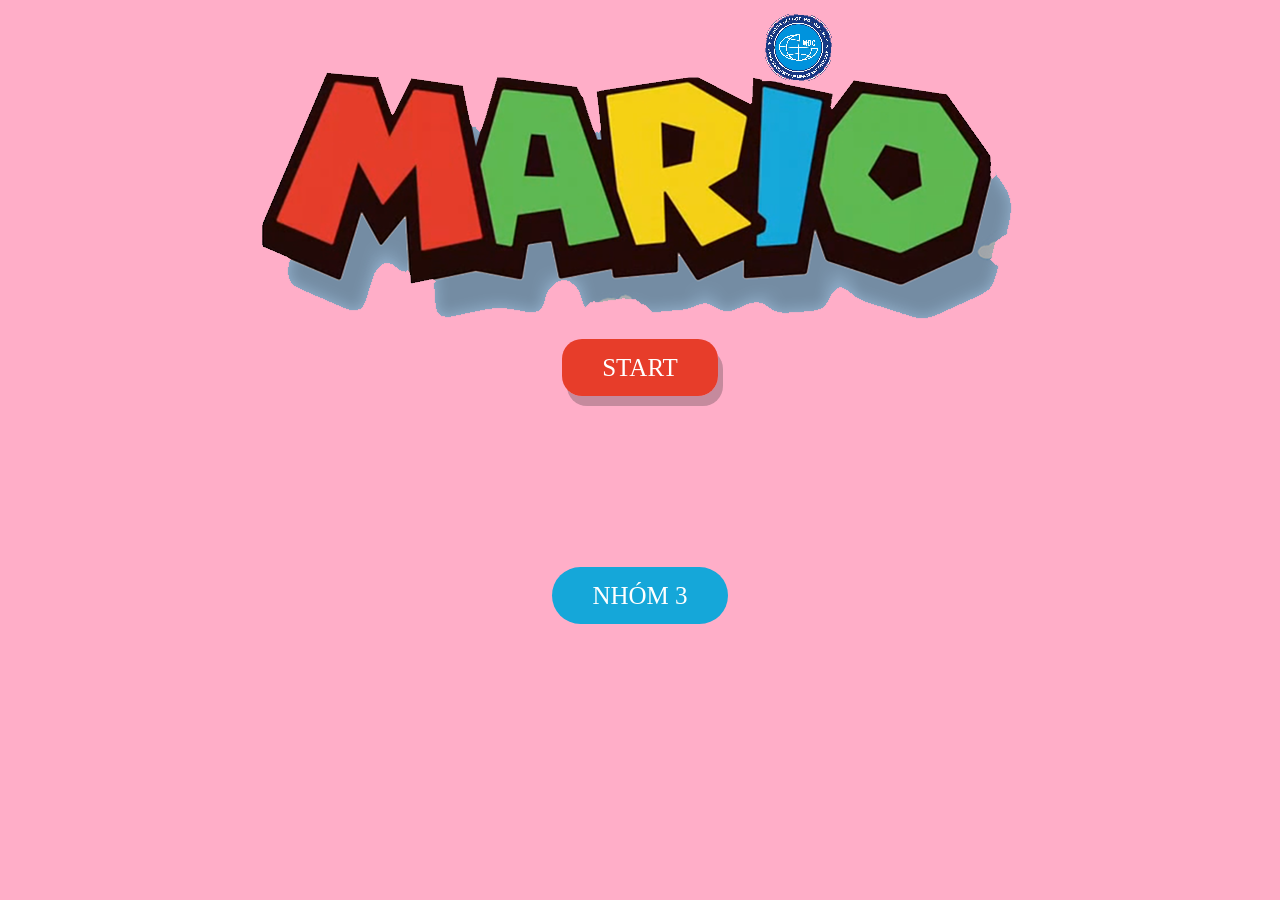
<file: stat.html>
<!doctype html>
<!Nhóm 3>
<!PHÍ VĂN KIÊN>
<!ĐỖ VĂN HUÂN>
<!PHẠM VĂN LONG>
<!NGUYỄN SỸ THÁI>
<!TRẦN QUANG HUY>
<html lang="en">
<head>
    <meta charset="UTF-8">
    <meta name="viewport"
          content="width=device-width, user-scalable=no, initial-scale=1.0, maximum-scale=1.0, minimum-scale=1.0">
    <meta http-equiv="X-UA-Compatible" content="ie=edge">
    <link href="css/start.css" rel="stylesheet" />
    <title>NHÓM 3</title>
</head>
<body>
    <div class="content">
        <div class="img">
            <img src="logo.png" alt="">
        </div>
        <div class="start">
            <a href="index.html">START</a>
        </div>
        <div class="name">
            <span>NHÓM 3</span>
        </div>
    </div>
<audio autoplay loop>
    <source src="C:\Users\ASUS\Desktop\Mario Game\SUPER MARIO RUN (Trap Remix).mp3">

</audio>    
</body>
</html>
</file>
<file: css/start.css>
body{background:linear-gradient(#ffaec8, #ffaec8)}.content .img{text-align:center}.content .img img{animation:chay_img 3s forwards}@-webkit-keyframes chay_img{from{opacity:0;margin-left:400px}to{opacity:1}}.content .start{text-align:center;margin-top:15px}.content .start a{color:#ffffff;background:#e73d2a;padding:15px 40px;font-size:25px;text-transform:uppercase;text-decoration:none;border-radius:20px;box-shadow:5px 10px #3833354a}.content .start a:hover{background:#5eb852}.content .name{text-align:center;margin-top:200px}.content .name span{color:#ffffff;padding:15px 40px;font-size:25px;background:#15a7d9;border-radius:50px;animation:chay_name 3s forwards}@-webkit-keyframes chay_name{from{opacity:0;margin-right:400px}to{opacity:1}}
/*# sourceMappingURL=start.css.map */
</file>
